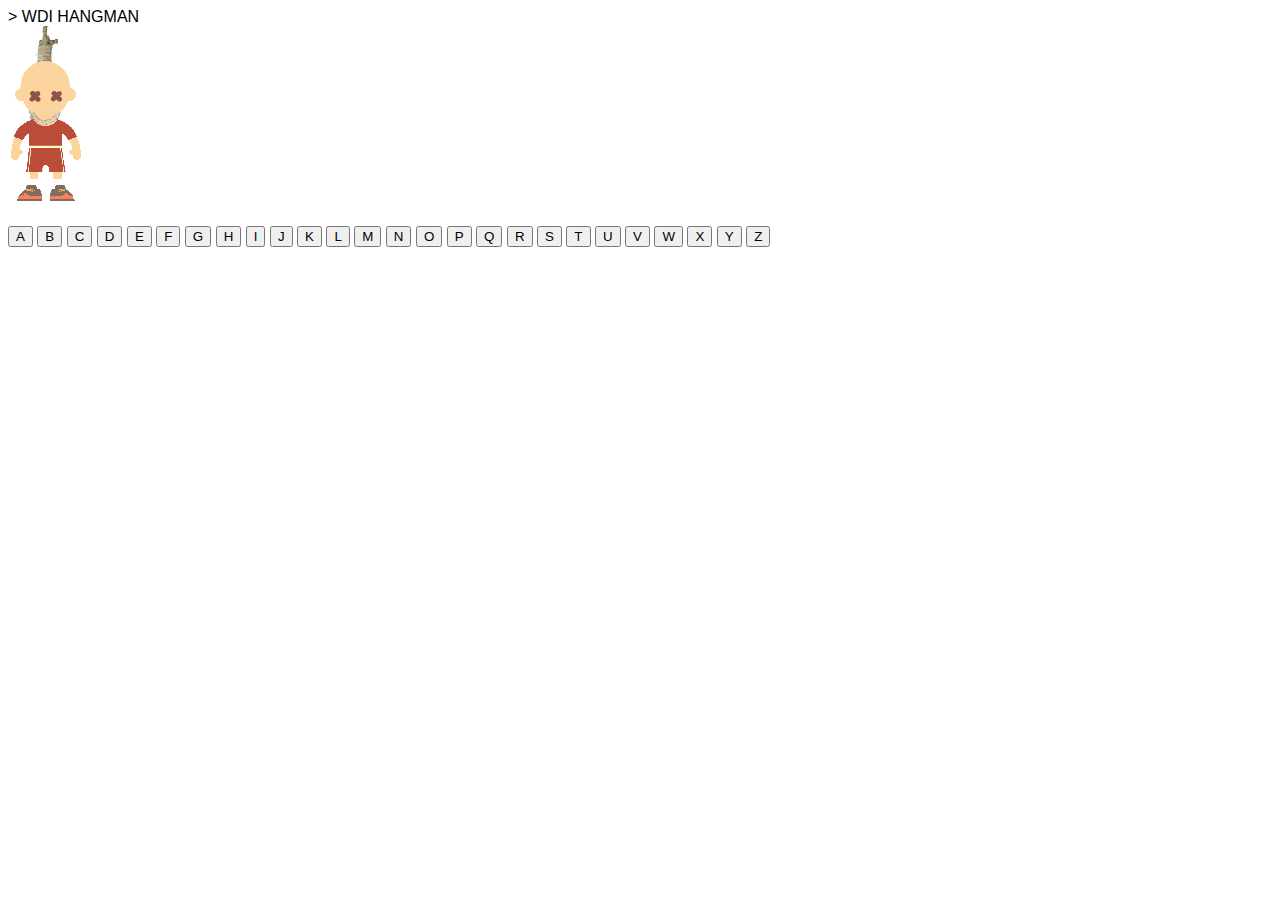
<file: index.html>
<!DOCTYPE html>
<html>
<head>
	<title> Hangman Game </title>
	<link href="./style/style.css" rel= "stylesheet" type="text/css">
	<script defer src = "js/main.js"></script>
</head>
<body>
	<header>> WDI HANGMAN</header>
	<section></section>
	<div id="guess"></div>
	<div id="letters">
	<button>A</button>
	<button>B</button>
	<button>C</button>
	<button>D</button>
	<button>E</button>
	<button>F</button>
	<button>G</button>
	<button>H</button>
	<button>I</button>
	<button>J</button>
	<button>K</button>
	<button>L</button>
	<button>M</button>
	<button>N</button>
	<button>O</button>
	<button>P</button>
	<button>Q</button>
	<button>R</button>
	<button>S</button>
	<button>T</button>
	<button>U</button>
	<button>V</button>
	<button>W</button>
	<button>X</button>
	<button>Y</button>
	<button>Z</button>
</div>

</body>
</html>
</file>
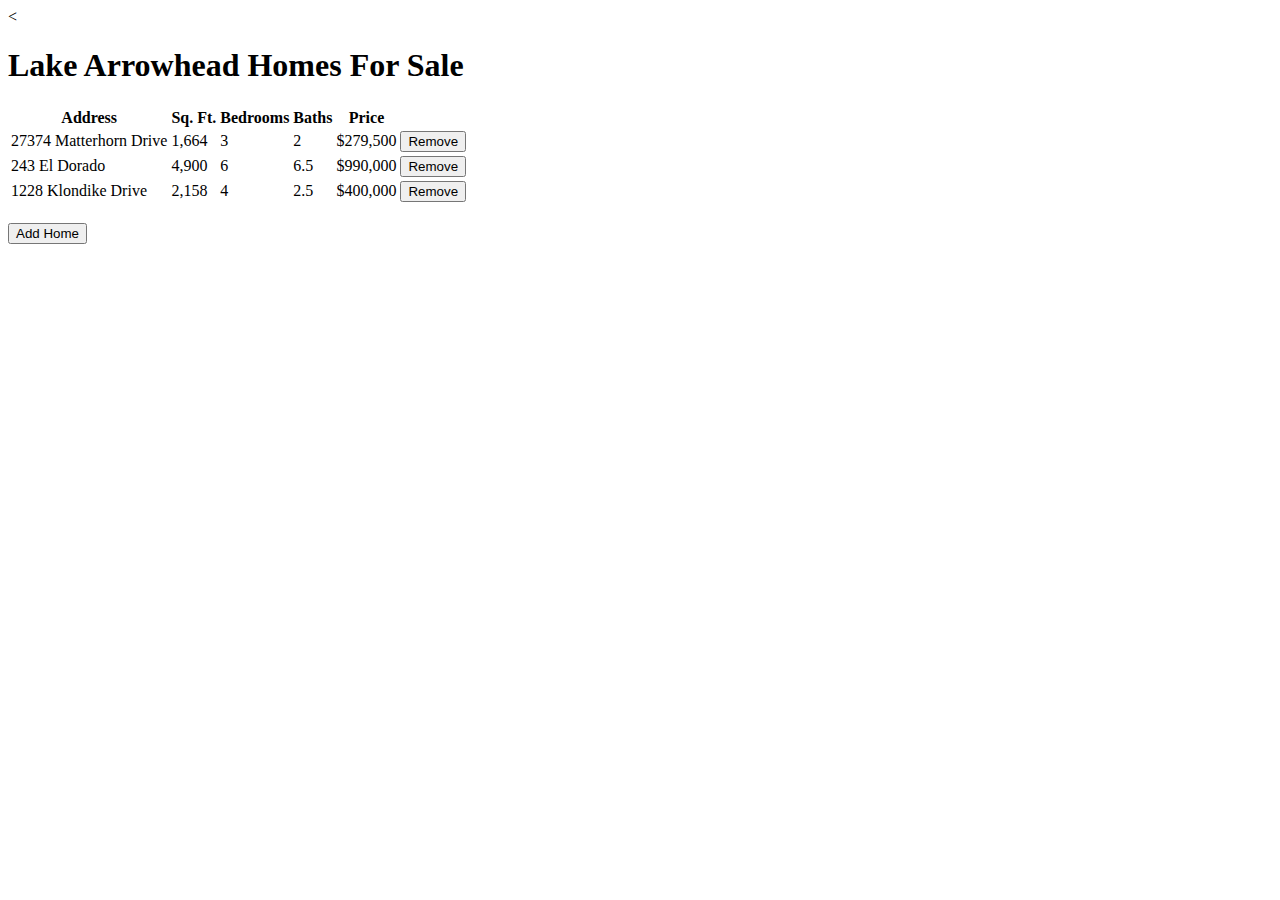
<file: First-jQuery/index.html>
<!DOCTYPE html>
<html lang="en" dir="ltr">
  <head>
    <meta charset="utf-8">
    <title> First jQuery</title>
    <<script defer src="js/main.js"></script>
    <script
     	src="https://code.jquery.com/jquery-3.2.1.min.js"
     	integrity="sha256-hwg4gsxgFZhOsEEamdOYGBf13FyQuiTwlAQgxVSNgt4="
     	crossorigin="anonymous"></script>
      <link rel="stylesheet" href="https://maxcdn.bootstrapcdn.com/bootstrap/3.3.6/css/bootstrap.min.css" integrity="sha384-1q8mTJOASx8j1Au+a5WDVnPi2lkFfwwEAa8hDDdjZlpLegxhjVME1fgjWPGmkzs7" crossorigin="anonymous">

    </head>
  <body>
    <h1 class="jumbotron">Lake Arrowhead Homes For Sale</h1>

  <table id="homes" class="table">
    <thead>
      <tr>
        <th>Address</th>
        <th>Sq. Ft.</th>
        <th>Bedrooms</th>
        <th>Baths</th>
        <th>Price</th>
        <th></th>
      </tr>
    </thead>
    <tbody>
      <tr>
        <td>27374 Matterhorn Drive</td>
        <td>1,664</td>
        <td>3</td>
        <td>2</td>
        <td>$279,500</td>
        <td><button class="btn btn-xs btn-danger">Remove</button></td>
      </tr>
      <tr>
        <td>243 El Dorado</td>
        <td>4,900</td>
        <td>6</td>
        <td>6.5</td>
        <td>$990,000</td>
        <td><button class="btn btn-xs btn-danger">Remove</button></td>
      </tr>
      <tr>
        <td>1228 Klondike Drive</td>
        <td>2,158</td>
        <td>4</td>
        <td>2.5</td>
        <td>$400,000</td>
        <td><button class="btn btn-xs btn-danger">Remove</button></td>
      </tr>
    </tbody>
  </table>
  <br>
  <button id="addHome" class="btn btn-danger">Add Home</button>

  </body>
</html>
</file>
<file: style/style.css>
body{
  font-family: Helvetica, sans-serif;
}

#guess{
  letter-spacing: .5rem;
}

section{
  background-image: url('../images/hangman.png');
  background-position: 75px 0;
  height: 200px;
  width: 75px;
}
</file>
